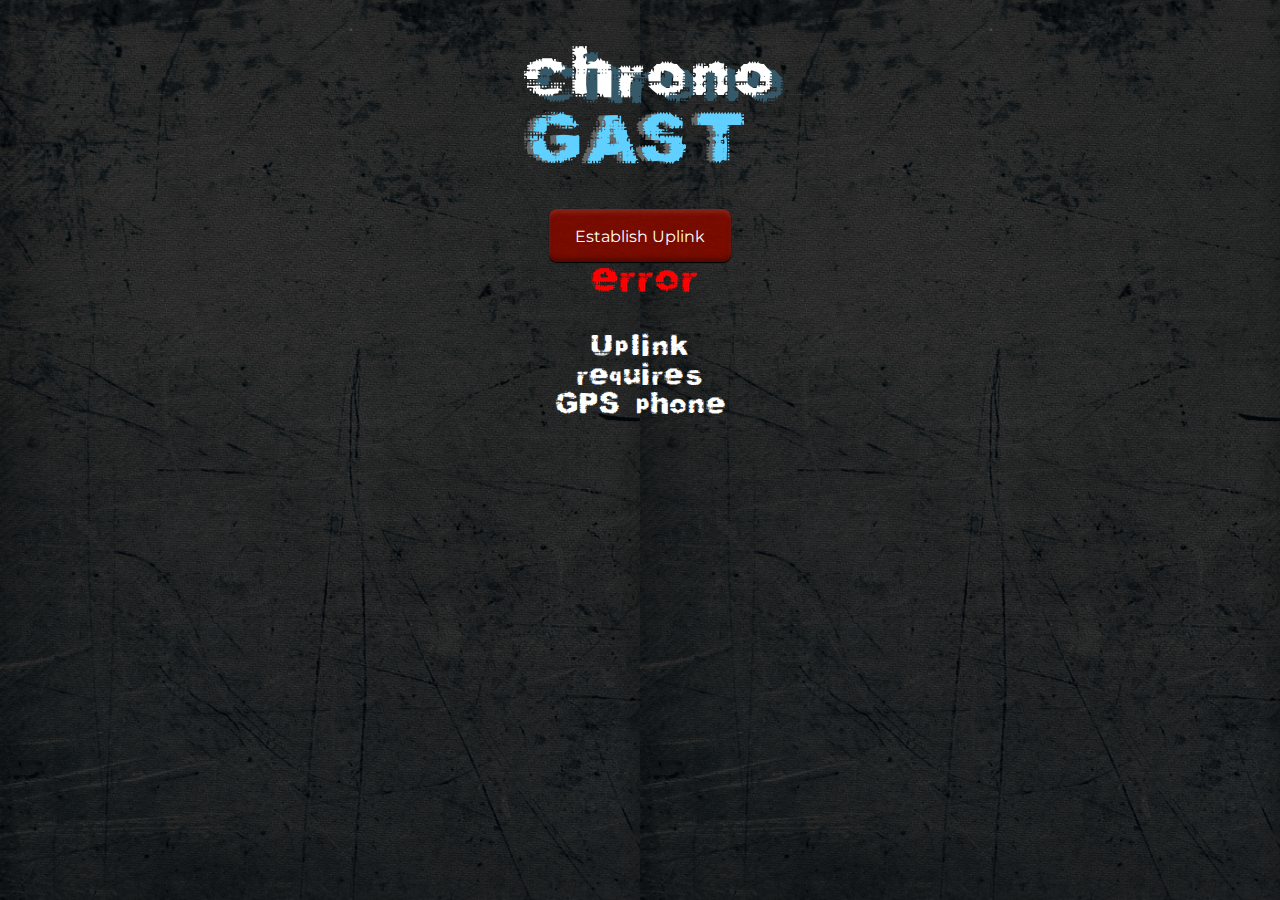
<file: index.html>
<!DOCTYPE html>
<!--[if lt IE 7]>      <html class="no-js lt-ie9 lt-ie8 lt-ie7"> <![endif]-->
<!--[if IE 7]>         <html class="no-js lt-ie9 lt-ie8"> <![endif]-->
<!--[if IE 8]>         <html class="no-js lt-ie9"> <![endif]-->
<!--[if gt IE 8]><!--> <html class="no-js"> <!--<![endif]-->
	<head>
		<meta charset="utf-8">
		<meta http-equiv="X-UA-Compatible" content="IE=edge">
		<title>Chronogast</title>
		<meta name="description" content="">
		<meta name="HandheldFriendly" content="True">
		<meta name="MobileOptimized" content="320">
		<meta name="viewport" content="width=device-width, initial-scale=1,user-scalable=0">
		<meta http-equiv="cleartype" content="on">
		<meta name="apple-mobile-web-app-capable" content="yes">
		<meta name="apple-mobile-web-app-status-bar-style" content="black">
		<meta name="apple-mobile-web-app-title" content="Chronogast">
		
		<link rel="apple-touch-icon-precomposed" sizes="144x144" href="img/144.png">
		<link rel="apple-touch-icon-precomposed" sizes="114x114" href="img/114.png">
		<link rel="apple-touch-icon-precomposed" sizes="72x72" href="img/72.png">
		<link rel="apple-touch-icon-precomposed" href="57.png">
		<link rel="shortcut icon" href="img/144.png">
		<!-- Place favicon.ico and apple-touch-icon.png in the root directory -->
	
		<link rel="stylesheet" href="css/normalize.css">
		<link href='http://fonts.googleapis.com/css?family=Montserrat:700,400' rel='stylesheet' type='text/css'>
		<link rel="stylesheet" href="fonts/prefix/stylesheet.css">
		<link rel="stylesheet" href="css/html5bp.css">
		<link rel="stylesheet" href="css/chronogast.css">
		<link href="img/0.jpg">
		<link href="img/1.jpg">
		<link href="img/2.jpg">
		<link href="img/3.jpg">
		<link href="img/medium.png">
		<script src="js/vendor/modernizr-2.6.2.min.js"></script>
	</head>
	<body>
		<!-- Add your site or application content here -->
		<div id="screen" class="container">
			<div id="loading">
				<p>Loading...</p>
			</div>
			<div id="start">
				<div id="start-inner" class="container">
					<h1 id="logo"><span class="logo-piece" id="logo-piece-1">Chrono</span><span class="logo-piece" id="logo-piece-2">gast</span></h1>
					<button id="begin" >Establish Uplink</button>
					<p id="requirements"><strong>Error</strong> Uplink requires GPS phone</p> 
					<div class="debug">
						<hr/>
						<button id="clear">Clear Cache</button>
					</div>
				</div>
			</div>
			<div id="intro">
				<img  src="img/medium.png"/>
				<p>Greetings, I'm from the future, and I need your help. Scattered around the campus of the University of Connecticut are a number of tranmission points. In these locations our technology is capable of sending and receiving electronic data across timespace. </p>
				<p>We need you to get to these transmission points with your phone, from there we can triangulate your signal with others to measure various atmospheric data vital to our reserarch. </p>
				<p>We will send you an image of the transmission point, and use your phone's GPS to help you hone in on the locations. When you're ready to begin, luanch the mission. </p>
				<p><button id="intro-complete">Launch Mission</button></p>
			</div>	
			<div id="dialog">
				<div id="portrait">
					<img>
				</div>
				<div id="text">
					Lorem ispum...
				</div>
				<div id="responses">
					<ul>
						<li><a href="#" id="response-positive">Positive</a></li>
						<li><a href="#" id="response-negative">Negative</a></li>
					</ul>					
				</div>
			</div>
			<div id="mission">
				<img />
				<p></p>
				<button id="scan">Scan</button>
				<div id="readout">
					<pre id="distance-label">Distance to Rift:</pre>
					<div id="temp"></div>
				</div>
				<div class="debug">
					<hr/>
					Debug
					<button id="win">Win</button>
					<table>
						<tr>
							<th></th>
							<th>Long</th>
							<th>Lat</th>
						</tr>
						<tr>
							<th>Tar</th>
							<td id="target-longitude"></td>
							<td id="target-latitude"></td>
						</tr>
						<tr>
							<th>Wch</th>
							<td id="watch-longitude"></td>
							<td id="watch-latitude"></td>
						</tr>
						<tr>
							<th>Dist</th>
							<td id="distance" colspan="2"></td>
						</tr>
					</table>
					<button id="stop">Stop Scan</button>
	
				</div>
			</div>
			<div id="story">
				<div id="transmission">
					<div class="spinner">
						<div class="rect1"></div>
						<div class="rect2"></div>
						<div class="rect3"></div>
						<div class="rect4"></div>
						<div class="rect5"></div>
						<div class="rect6"></div>
						<div class="rect7"></div>
						<div class="rect8"></div>
						<div class="rect9"></div>
						<div class="rect10"></div>
					</div>
				</div>
				<div id="story-text">
					<p></p>
					<button id="next">Launch Next Mission</button>
				</div>
			</div>
			<div id="end">
				<p>You've done it! With that last transmission, you've given us all the data we need. Send us your name, and you will be remembered for generations to come, and entered into our archives as a hero.</p>
				<p><a href="mailto:chronogast@gmail.com?subject=Mission Accomplished">chronogast@gmail.com</a></p>
				
				<p>Current Record of Heroes:</p>
				
				<table>
					<tr>
						<th>Name</th>
						<th>Date</th>
					</tr>
					<tr>
						<td>None yet, you're the first!</td>
						<td></td>
					</tr>
				</table>	
			
			</div>
		</div>
	</body>
	<script src="http://ajax.googleapis.com/ajax/libs/jquery/1.10.2/jquery.min.js"></script>
	<script src="js/plugins.js"></script>
	<script src="js/chronogast.js?v=49"></script>
</html>
</file>
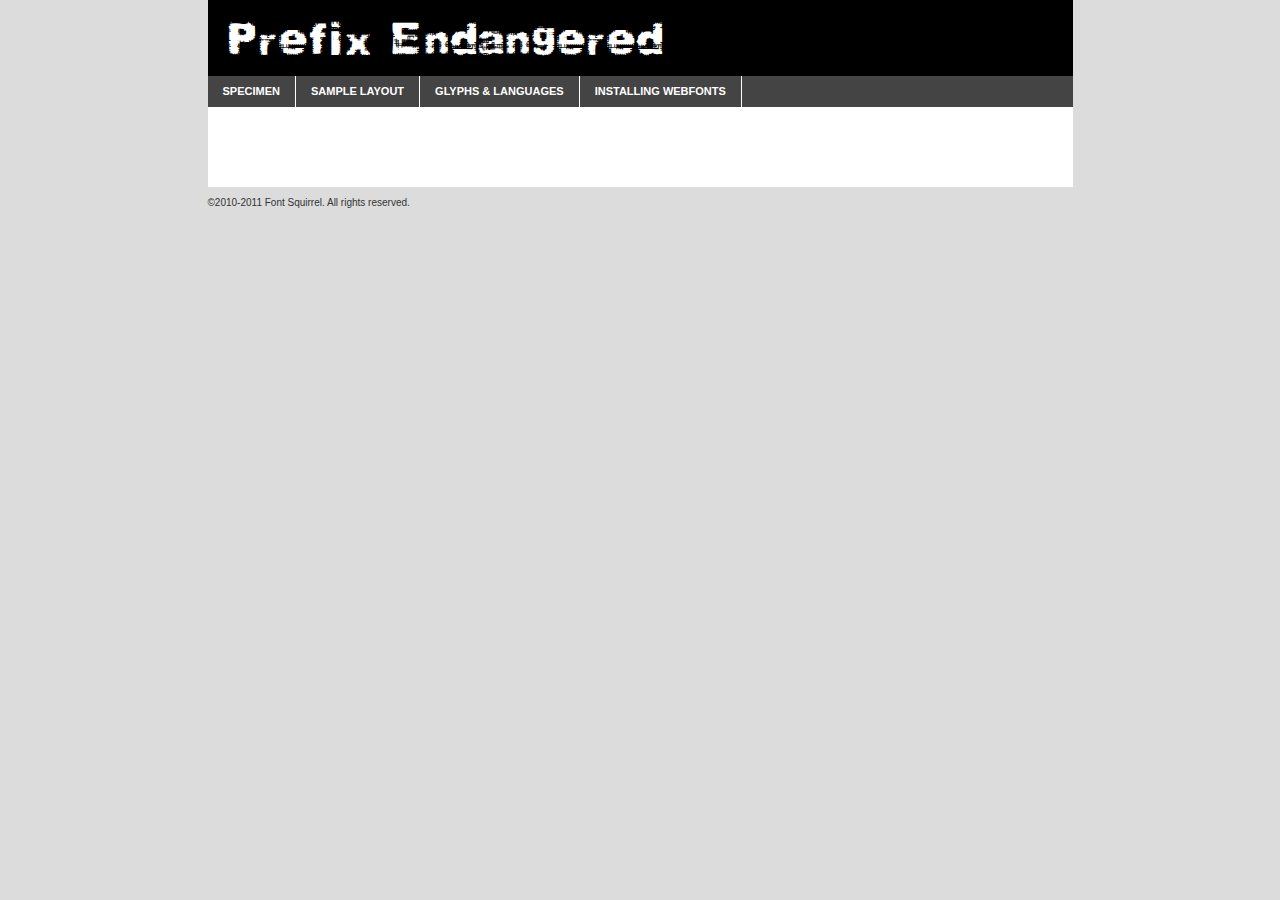
<file: fonts/prefix/prefix-demo.html>
<!DOCTYPE html PUBLIC "-//W3C//DTD XHTML 1.0 Transitional//EN"
	"http://www.w3.org/TR/xhtml1/DTD/xhtml1-transitional.dtd">

<html xmlns="http://www.w3.org/1999/xhtml" xml:lang="en" lang="en">
<head>
	<meta http-equiv="Content-Type" content="text/html; charset=utf-8" />
	<script src="http://ajax.googleapis.com/ajax/libs/jquery/1.7.2/jquery.min.js" type="text/javascript" charset="utf-8"></script>
	<script src="specimen_files/easytabs.js" type="text/javascript" charset="utf-8"></script>
	<link rel="stylesheet" href="specimen_files/specimen_stylesheet.css" type="text/css" charset="utf-8" />
	<link rel="stylesheet" href="stylesheet.css" type="text/css" charset="utf-8" />

	<style type="text/css">
					body{
				font-family: 'prefixendangered';
							}
		</style>

	<title>Prefix Endangered Specimen</title>
	
	
	<script type="text/javascript" charset="utf-8">
		$(document).ready(function() {
			$('#container').easyTabs({defaultContent:1});
		});
	</script>
</head>

<body>
<div id="container">
	<div id="header">
		Prefix Endangered	</div>
	<ul class="tabs">
		<li><a href="#specimen">Specimen</a></li>
		<li><a href="#layout">Sample Layout</a></li>
				<li><a href="#glyphs">Glyphs &amp; Languages</a></li>
		<li><a href="#installing">Installing Webfonts</a></li>
		
	</ul>
	
	<div id="main_content">

		
			<div id="specimen">
		
				<div class="section">
					<div class="grid12 firstcol">
						<div class="huge">AaBb</div>
					</div>
				</div>
		
				<div class="section">
					<div class="glyph_range">A&#x200B;B&#x200b;C&#x200b;D&#x200b;E&#x200b;F&#x200b;G&#x200b;H&#x200b;I&#x200b;J&#x200b;K&#x200b;L&#x200b;M&#x200b;N&#x200b;O&#x200b;P&#x200b;Q&#x200b;R&#x200b;S&#x200b;T&#x200b;U&#x200b;V&#x200b;W&#x200b;X&#x200b;Y&#x200b;Z&#x200b;a&#x200b;b&#x200b;c&#x200b;d&#x200b;e&#x200b;f&#x200b;g&#x200b;h&#x200b;i&#x200b;j&#x200b;k&#x200b;l&#x200b;m&#x200b;n&#x200b;o&#x200b;p&#x200b;q&#x200b;r&#x200b;s&#x200b;t&#x200b;u&#x200b;v&#x200b;w&#x200b;x&#x200b;y&#x200b;z&#x200b;1&#x200b;2&#x200b;3&#x200b;4&#x200b;5&#x200b;6&#x200b;7&#x200b;8&#x200b;9&#x200b;0&#x200b;&amp;&#x200b;.&#x200b;,&#x200b;?&#x200b;!&#x200b;&#64;&#x200b;(&#x200b;)&#x200b;#&#x200b;$&#x200b;%&#x200b;*&#x200b;+&#x200b;-&#x200b;=&#x200b;:&#x200b;;</div>
				</div>
				<div class="section">
					<div class="grid12 firstcol">
						<table class="sample_table">
							<tr><td>10</td><td class="size10">abcdefghijklmnopqrstuvwxyzABCDEFGHIJKLMNOPQRSTUVWXYZ0123456789abcdefghijklmnopqrstuvwxyzABCDEFGHIJKLMNOPQRSTUVWXYZ0123456789abcdefghijklmnopqrstuvwxyzABCDEFGHIJKLMNOPQRSTUVWXYZ</td></tr>
							<tr><td>11</td><td class="size11">abcdefghijklmnopqrstuvwxyzABCDEFGHIJKLMNOPQRSTUVWXYZ0123456789abcdefghijklmnopqrstuvwxyzABCDEFGHIJKLMNOPQRSTUVWXYZ0123456789abcdefghijklmnopqrstuvwxyzABCDEFGHIJKLMNOPQRSTUVWXYZ</td></tr>
							<tr><td>12</td><td class="size12">abcdefghijklmnopqrstuvwxyzABCDEFGHIJKLMNOPQRSTUVWXYZ0123456789abcdefghijklmnopqrstuvwxyzABCDEFGHIJKLMNOPQRSTUVWXYZ0123456789abcdefghijklmnopqrstuvwxyzABCDEFGHIJKLMNOPQRSTUVWXYZ</td></tr>
							<tr><td>13</td><td class="size13">abcdefghijklmnopqrstuvwxyzABCDEFGHIJKLMNOPQRSTUVWXYZ0123456789abcdefghijklmnopqrstuvwxyzABCDEFGHIJKLMNOPQRSTUVWXYZ0123456789abcdefghijklmnopqrstuvwxyzABCDEFGHIJKLMNOPQRSTUVWXYZ</td></tr>
							<tr><td>14</td><td class="size14">abcdefghijklmnopqrstuvwxyzABCDEFGHIJKLMNOPQRSTUVWXYZ0123456789abcdefghijklmnopqrstuvwxyzABCDEFGHIJKLMNOPQRSTUVWXYZ0123456789abcdefghijklmnopqrstuvwxyzABCDEFGHIJKLMNOPQRSTUVWXYZ</td></tr>
							<tr><td>16</td><td class="size16">abcdefghijklmnopqrstuvwxyzABCDEFGHIJKLMNOPQRSTUVWXYZ0123456789abcdefghijklmnopqrstuvwxyzABCDEFGHIJKLMNOPQRSTUVWXYZ</td></tr>
							<tr><td>18</td><td class="size18">abcdefghijklmnopqrstuvwxyzABCDEFGHIJKLMNOPQRSTUVWXYZ0123456789abcdefghijklmnopqrstuvwxyzABCDEFGHIJKLMNOPQRSTUVWXYZ</td></tr>
							<tr><td>20</td><td class="size20">abcdefghijklmnopqrstuvwxyzABCDEFGHIJKLMNOPQRSTUVWXYZ0123456789abcdefghijklmnopqrstuvwxyzABCDEFGHIJKLMNOPQRSTUVWXYZ</td></tr>
							<tr><td>24</td><td class="size24">abcdefghijklmnopqrstuvwxyzABCDEFGHIJKLMNOPQRSTUVWXYZ0123456789abcdefghijklmnopqrstuvwxyzABCDEFGHIJKLMNOPQRSTUVWXYZ</td></tr>
							<tr><td>30</td><td class="size30">abcdefghijklmnopqrstuvwxyzABCDEFGHIJKLMNOPQRSTUVWXYZ0123456789abcdefghijklmnopqrstuvwxyzABCDEFGHIJKLMNOPQRSTUVWXYZ</td></tr>
							<tr><td>36</td><td class="size36">abcdefghijklmnopqrstuvwxyzABCDEFGHIJKLMNOPQRSTUVWXYZ0123456789abcdefghijklmnopqrstuvwxyzABCDEFGHIJKLMNOPQRSTUVWXYZ</td></tr>
							<tr><td>48</td><td class="size48">abcdefghijklmnopqrstuvwxyzABCDEFGHIJKLMNOPQRSTUVWXYZ0123456789abcdefghijklmnopqrstuvwxyzABCDEFGHIJKLMNOPQRSTUVWXYZ</td></tr>
							<tr><td>60</td><td class="size60">abcdefghijklmnopqrstuvwxyzABCDEFGHIJKLMNOPQRSTUVWXYZ0123456789abcdefghijklmnopqrstuvwxyzABCDEFGHIJKLMNOPQRSTUVWXYZ</td></tr>
							<tr><td>72</td><td class="size72">abcdefghijklmnopqrstuvwxyzABCDEFGHIJKLMNOPQRSTUVWXYZ0123456789abcdefghijklmnopqrstuvwxyzABCDEFGHIJKLMNOPQRSTUVWXYZ</td></tr>
							<tr><td>90</td><td class="size90">abcdefghijklmnopqrstuvwxyzABCDEFGHIJKLMNOPQRSTUVWXYZ0123456789abcdefghijklmnopqrstuvwxyzABCDEFGHIJKLMNOPQRSTUVWXYZ</td></tr>
						</table>
				
					</div>
			
				</div>
		
		
		
								<div class="section" id="bodycomparison">


										<div id="xheight">
				<div class="fontbody">&#x25FC;&#x25FC;&#x25FC;&#x25FC;&#x25FC;&#x25FC;&#x25FC;&#x25FC;&#x25FC;&#x25FC;&#x25FC;&#x25FC;&#x25FC;&#x25FC;&#x25FC;&#x25FC;&#x25FC;&#x25FC;&#x25FC;&#x25FC;&#x25FC;&#x25FC;&#x25FC;&#x25FC;&#x25FC;&#x25FC;&#x25FC;&#x25FC;&#x25FC;&#x25FC;&#x25FC;&#x25FC;&#x25FC;&#x25FC;&#x25FC;&#x25FC;&#x25FC;&#x25FC;&#x25FC;&#x25FC;&#x25FC;&#x25FC;&#x25FC;&#x25FC;&#x25FC;&#x25FC;&#x25FC;&#x25FC;&#x25FC;&#x25FC;&#x25FC;&#x25FC;&#x25FC;&#x25FC;&#x25FC;&#x25FC;&#x25FC;&#x25FC;&#x25FC;&#x25FC;&#x25FC;&#x25FC;&#x25FC;&#x25FC;&#x25FC;&#x25FC;&#x25FC;&#x25FC;&#x25FC;&#x25FC;&#x25FC;&#x25FC;&#x25FC;&#x25FC;&#x25FC;&#x25FC;&#x25FC;&#x25FC;&#x25FC;&#x25FC;&#x25FC;&#x25FC;&#x25FC;&#x25FC;&#x25FC;&#x25FC;&#x25FC;&#x25FC;&#x25FC;&#x25FC;&#x25FC;&#x25FC;&#x25FC;&#x25FC;&#x25FC;&#x25FC;&#x25FC;&#x25FC;&#x25FC;body</div><div class="arialbody">body</div><div class="verdanabody">body</div><div class="georgiabody">body</div></div>
										<div class="fontbody" style="z-index:1">
											body<span>Prefix Endangered</span>
										</div>
										<div class="arialbody" style="z-index:1">
											body<span>Arial</span>
										</div>
										<div class="verdanabody" style="z-index:1">
											body<span>Verdana</span>
										</div>
										<div class="georgiabody" style="z-index:1">
											body<span>Georgia</span>
										</div>



								</div>
		
		
				<div class="section psample psample_row1" id="">
					
					<div class="grid2 firstcol">
						<p class="size10"><span>10.</span>Aenean lacinia bibendum nulla sed consectetur. Fusce dapibus, tellus ac cursus commodo, tortor mauris condimentum nibh, ut fermentum massa justo sit amet risus. Nullam id dolor id nibh ultricies vehicula ut id elit. Cum sociis natoque penatibus et magnis dis parturient montes, nascetur ridiculus mus. Nulla vitae elit libero, a pharetra augue.</p>
			
					</div>
					<div class="grid3">
						<p class="size11"><span>11.</span>Aenean lacinia bibendum nulla sed consectetur. Fusce dapibus, tellus ac cursus commodo, tortor mauris condimentum nibh, ut fermentum massa justo sit amet risus. Nullam id dolor id nibh ultricies vehicula ut id elit. Cum sociis natoque penatibus et magnis dis parturient montes, nascetur ridiculus mus. Nulla vitae elit libero, a pharetra augue.</p>
			
					</div>
					<div class="grid3">
						<p class="size12"><span>12.</span>Aenean lacinia bibendum nulla sed consectetur. Fusce dapibus, tellus ac cursus commodo, tortor mauris condimentum nibh, ut fermentum massa justo sit amet risus. Nullam id dolor id nibh ultricies vehicula ut id elit. Cum sociis natoque penatibus et magnis dis parturient montes, nascetur ridiculus mus. Nulla vitae elit libero, a pharetra augue.</p>
			
					</div>
					<div class="grid4">
						<p class="size13"><span>13.</span>Aenean lacinia bibendum nulla sed consectetur. Fusce dapibus, tellus ac cursus commodo, tortor mauris condimentum nibh, ut fermentum massa justo sit amet risus. Nullam id dolor id nibh ultricies vehicula ut id elit. Cum sociis natoque penatibus et magnis dis parturient montes, nascetur ridiculus mus. Nulla vitae elit libero, a pharetra augue.</p>
			
					</div>
					<div class="white_blend"></div>
					
				</div>
				<div class="section psample psample_row2" id="">
					<div class="grid3 firstcol">
						<p class="size14"><span>14.</span>Aenean lacinia bibendum nulla sed consectetur. Fusce dapibus, tellus ac cursus commodo, tortor mauris condimentum nibh, ut fermentum massa justo sit amet risus. Nullam id dolor id nibh ultricies vehicula ut id elit. Cum sociis natoque penatibus et magnis dis parturient montes, nascetur ridiculus mus. Nulla vitae elit libero, a pharetra augue.</p>
			
					</div>
					<div class="grid4">
						<p class="size16"><span>16.</span>Aenean lacinia bibendum nulla sed consectetur. Fusce dapibus, tellus ac cursus commodo, tortor mauris condimentum nibh, ut fermentum massa justo sit amet risus. Nullam id dolor id nibh ultricies vehicula ut id elit. Cum sociis natoque penatibus et magnis dis parturient montes, nascetur ridiculus mus. Nulla vitae elit libero, a pharetra augue.</p>
			
					</div>
					<div class="grid5">
						<p class="size18"><span>18.</span>Aenean lacinia bibendum nulla sed consectetur. Fusce dapibus, tellus ac cursus commodo, tortor mauris condimentum nibh, ut fermentum massa justo sit amet risus. Nullam id dolor id nibh ultricies vehicula ut id elit. Cum sociis natoque penatibus et magnis dis parturient montes, nascetur ridiculus mus. Nulla vitae elit libero, a pharetra augue.</p>
			
					</div>

					<div class="white_blend"></div>

				</div>
				
				<div class="section psample psample_row3" id="">
					<div class="grid5 firstcol">
						<p class="size20"><span>20.</span>Aenean lacinia bibendum nulla sed consectetur. Fusce dapibus, tellus ac cursus commodo, tortor mauris condimentum nibh, ut fermentum massa justo sit amet risus. Nullam id dolor id nibh ultricies vehicula ut id elit. Cum sociis natoque penatibus et magnis dis parturient montes, nascetur ridiculus mus. Nulla vitae elit libero, a pharetra augue.</p>
					</div>
					<div class="grid7">
						<p class="size24"><span>24.</span>Aenean lacinia bibendum nulla sed consectetur. Fusce dapibus, tellus ac cursus commodo, tortor mauris condimentum nibh, ut fermentum massa justo sit amet risus. Nullam id dolor id nibh ultricies vehicula ut id elit. Cum sociis natoque penatibus et magnis dis parturient montes, nascetur ridiculus mus. Nulla vitae elit libero, a pharetra augue.</p>
					</div>
					
					<div class="white_blend"></div>
					
				</div>
				
				<div class="section psample psample_row4" id="">
					<div class="grid12 firstcol">
						<p class="size30"><span>30.</span>Aenean lacinia bibendum nulla sed consectetur. Fusce dapibus, tellus ac cursus commodo, tortor mauris condimentum nibh, ut fermentum massa justo sit amet risus. Nullam id dolor id nibh ultricies vehicula ut id elit. Cum sociis natoque penatibus et magnis dis parturient montes, nascetur ridiculus mus. Nulla vitae elit libero, a pharetra augue.</p>
					</div>
					<div class="white_blend"></div>
					
				</div>
				
				
				
				<div class="section psample psample_row1 fullreverse">
					<div class="grid2 firstcol">
						<p class="size10"><span>10.</span>Aenean lacinia bibendum nulla sed consectetur. Fusce dapibus, tellus ac cursus commodo, tortor mauris condimentum nibh, ut fermentum massa justo sit amet risus. Nullam id dolor id nibh ultricies vehicula ut id elit. Cum sociis natoque penatibus et magnis dis parturient montes, nascetur ridiculus mus. Nulla vitae elit libero, a pharetra augue.</p>
			
					</div>
					<div class="grid3">
						<p class="size11"><span>11.</span>Aenean lacinia bibendum nulla sed consectetur. Fusce dapibus, tellus ac cursus commodo, tortor mauris condimentum nibh, ut fermentum massa justo sit amet risus. Nullam id dolor id nibh ultricies vehicula ut id elit. Cum sociis natoque penatibus et magnis dis parturient montes, nascetur ridiculus mus. Nulla vitae elit libero, a pharetra augue.</p>
			
					</div>
					<div class="grid3">
						<p class="size12"><span>12.</span>Aenean lacinia bibendum nulla sed consectetur. Fusce dapibus, tellus ac cursus commodo, tortor mauris condimentum nibh, ut fermentum massa justo sit amet risus. Nullam id dolor id nibh ultricies vehicula ut id elit. Cum sociis natoque penatibus et magnis dis parturient montes, nascetur ridiculus mus. Nulla vitae elit libero, a pharetra augue.</p>
			
					</div>
					<div class="grid4">
						<p class="size13"><span>13.</span>Aenean lacinia bibendum nulla sed consectetur. Fusce dapibus, tellus ac cursus commodo, tortor mauris condimentum nibh, ut fermentum massa justo sit amet risus. Nullam id dolor id nibh ultricies vehicula ut id elit. Cum sociis natoque penatibus et magnis dis parturient montes, nascetur ridiculus mus. Nulla vitae elit libero, a pharetra augue.</p>
			
					</div>
					<div class="black_blend"></div>
					
				</div>
				
				<div class="section psample psample_row2 fullreverse">
					<div class="grid3 firstcol">
						<p class="size14"><span>14.</span>Aenean lacinia bibendum nulla sed consectetur. Fusce dapibus, tellus ac cursus commodo, tortor mauris condimentum nibh, ut fermentum massa justo sit amet risus. Nullam id dolor id nibh ultricies vehicula ut id elit. Cum sociis natoque penatibus et magnis dis parturient montes, nascetur ridiculus mus. Nulla vitae elit libero, a pharetra augue.</p>
			
					</div>
					<div class="grid4">
						<p class="size16"><span>16.</span>Aenean lacinia bibendum nulla sed consectetur. Fusce dapibus, tellus ac cursus commodo, tortor mauris condimentum nibh, ut fermentum massa justo sit amet risus. Nullam id dolor id nibh ultricies vehicula ut id elit. Cum sociis natoque penatibus et magnis dis parturient montes, nascetur ridiculus mus. Nulla vitae elit libero, a pharetra augue.</p>
			
					</div>
					<div class="grid5">
						<p class="size18"><span>18.</span>Aenean lacinia bibendum nulla sed consectetur. Fusce dapibus, tellus ac cursus commodo, tortor mauris condimentum nibh, ut fermentum massa justo sit amet risus. Nullam id dolor id nibh ultricies vehicula ut id elit. Cum sociis natoque penatibus et magnis dis parturient montes, nascetur ridiculus mus. Nulla vitae elit libero, a pharetra augue.</p>
			
					</div>
					<div class="black_blend"></div>

				</div>
				
				<div class="section psample fullreverse psample_row3" id="">
					<div class="grid5 firstcol">
						<p class="size20"><span>20.</span>Aenean lacinia bibendum nulla sed consectetur. Fusce dapibus, tellus ac cursus commodo, tortor mauris condimentum nibh, ut fermentum massa justo sit amet risus. Nullam id dolor id nibh ultricies vehicula ut id elit. Cum sociis natoque penatibus et magnis dis parturient montes, nascetur ridiculus mus. Nulla vitae elit libero, a pharetra augue.</p>
					</div>
					<div class="grid7">
						<p class="size24"><span>24.</span>Aenean lacinia bibendum nulla sed consectetur. Fusce dapibus, tellus ac cursus commodo, tortor mauris condimentum nibh, ut fermentum massa justo sit amet risus. Nullam id dolor id nibh ultricies vehicula ut id elit. Cum sociis natoque penatibus et magnis dis parturient montes, nascetur ridiculus mus. Nulla vitae elit libero, a pharetra augue.</p>
					</div>
					
					<div class="black_blend"></div>
					
				</div>
				
				<div class="section psample fullreverse psample_row4" id="" style="border-bottom: 20px #000 solid;">
					<div class="grid12 firstcol">
						<p class="size30"><span>30.</span>Aenean lacinia bibendum nulla sed consectetur. Fusce dapibus, tellus ac cursus commodo, tortor mauris condimentum nibh, ut fermentum massa justo sit amet risus. Nullam id dolor id nibh ultricies vehicula ut id elit. Cum sociis natoque penatibus et magnis dis parturient montes, nascetur ridiculus mus. Nulla vitae elit libero, a pharetra augue.</p>
					</div>
					<div class="black_blend"></div>
					
				</div>
				
				
				
				
			</div>
			
			<div id="layout">
				
				<div class="section">
					
					<div class="grid12 firstcol">
						<h1>Lorem Ipsum Dolor</h1>
						<h2>Etiam porta sem malesuada magna mollis euismod</h2>
						
						<p class="byline">By <a href="#link">Aenean Lacinia</a></p>
					</div>
				</div>
				<div class="section">
					<div class="grid8 firstcol">
						<p class="large">Donec sed odio dui. Morbi leo risus, porta ac consectetur ac, vestibulum at eros. Fusce dapibus, tellus ac cursus commodo, tortor mauris condimentum nibh, ut fermentum massa justo sit amet risus. </p>

						
						<h3>Pellentesque ornare sem</h3>

						<p>Maecenas sed diam eget risus varius blandit sit amet non magna. Maecenas faucibus mollis interdum. Donec ullamcorper nulla non metus auctor fringilla. Nullam id dolor id nibh ultricies vehicula ut id elit. Nullam id dolor id nibh ultricies vehicula ut id elit. </p>

						<p>Aenean eu leo quam. Pellentesque ornare sem lacinia quam venenatis vestibulum. Lorem ipsum dolor sit amet, consectetur adipiscing elit. Cum sociis natoque penatibus et magnis dis parturient montes, nascetur ridiculus mus. </p>

						<p>Nulla vitae elit libero, a pharetra augue. Praesent commodo cursus magna, vel scelerisque nisl consectetur et. Aenean lacinia bibendum nulla sed consectetur. </p>

						<p>Nullam quis risus eget urna mollis ornare vel eu leo. Nullam quis risus eget urna mollis ornare vel eu leo. Maecenas sed diam eget risus varius blandit sit amet non magna. Donec ullamcorper nulla non metus auctor fringilla. </p>

						<h3>Cras mattis consectetur</h3>

						<p>Aenean eu leo quam. Pellentesque ornare sem lacinia quam venenatis vestibulum. Aenean lacinia bibendum nulla sed consectetur. Integer posuere erat a ante venenatis dapibus posuere velit aliquet. Cras mattis consectetur purus sit amet fermentum. </p>

						<p>Nullam id dolor id nibh ultricies vehicula ut id elit. Nullam quis risus eget urna mollis ornare vel eu leo. Cras mattis consectetur purus sit amet fermentum.</p>
					</div>
					
					<div class="grid4 sidebar">
						
						<div class="box reverse">
							<p class="last">Nullam quis risus eget urna mollis ornare vel eu leo. Donec ullamcorper nulla non metus auctor fringilla. Cras mattis consectetur purus sit amet fermentum. Sed posuere consectetur est at lobortis. Lorem ipsum dolor sit amet, consectetur adipiscing elit. </p>
						</div>
						
						<p class="caption">Maecenas sed diam eget risus varius.</p>

						<p>Vestibulum id ligula porta felis euismod semper. Integer posuere erat a ante venenatis dapibus posuere velit aliquet. Vestibulum id ligula porta felis euismod semper. Sed posuere consectetur est at lobortis. Maecenas sed diam eget risus varius blandit sit amet non magna. Fusce dapibus, tellus ac cursus commodo, tortor mauris condimentum nibh, ut fermentum massa justo sit amet risus. </p>

					

						<p>Duis mollis, est non commodo luctus, nisi erat porttitor ligula, eget lacinia odio sem nec elit. Aenean lacinia bibendum nulla sed consectetur. Vivamus sagittis lacus vel augue laoreet rutrum faucibus dolor auctor. Aenean lacinia bibendum nulla sed consectetur. Nullam quis risus eget urna mollis ornare vel eu leo. </p>

						<p>Praesent commodo cursus magna, vel scelerisque nisl consectetur et. Donec ullamcorper nulla non metus auctor fringilla. Maecenas faucibus mollis interdum. Fusce dapibus, tellus ac cursus commodo, tortor mauris condimentum nibh, ut fermentum massa justo sit amet risus. </p>

					</div>
				</div>
				
			</div>


			



		<div id="glyphs">
			<div class="section">
				<div class="grid12 firstcol">
			
				<h1>Language Support</h1>
				<p>The subset of Prefix Endangered in this kit supports the following languages:<br />
			
					English				</p>
				<h1>Glyph Chart</h1>
				<p>The subset of Prefix Endangered in this kit includes all the glyphs listed below. Unicode entities are included above each glyph to help you insert individual characters into your layout.</p>
				<div id="glyph_chart">
			
																														 <div><p>&amp;#13;</p>&#13;</div>
																				 <div><p>&amp;#32;</p>&#32;</div>
																				 <div><p>&amp;#33;</p>&#33;</div>
																				 <div><p>&amp;#34;</p>&#34;</div>
																				 <div><p>&amp;#39;</p>&#39;</div>
																				 <div><p>&amp;#43;</p>&#43;</div>
																				 <div><p>&amp;#44;</p>&#44;</div>
																				 <div><p>&amp;#45;</p>&#45;</div>
																				 <div><p>&amp;#46;</p>&#46;</div>
																				 <div><p>&amp;#48;</p>&#48;</div>
																				 <div><p>&amp;#49;</p>&#49;</div>
																				 <div><p>&amp;#50;</p>&#50;</div>
																				 <div><p>&amp;#51;</p>&#51;</div>
																				 <div><p>&amp;#52;</p>&#52;</div>
																				 <div><p>&amp;#53;</p>&#53;</div>
																				 <div><p>&amp;#54;</p>&#54;</div>
																				 <div><p>&amp;#55;</p>&#55;</div>
																				 <div><p>&amp;#56;</p>&#56;</div>
																				 <div><p>&amp;#57;</p>&#57;</div>
																				 <div><p>&amp;#58;</p>&#58;</div>
																				 <div><p>&amp;#59;</p>&#59;</div>
																				 <div><p>&amp;#61;</p>&#61;</div>
																				 <div><p>&amp;#63;</p>&#63;</div>
																				 <div><p>&amp;#65;</p>&#65;</div>
																				 <div><p>&amp;#66;</p>&#66;</div>
																				 <div><p>&amp;#67;</p>&#67;</div>
																				 <div><p>&amp;#68;</p>&#68;</div>
																				 <div><p>&amp;#69;</p>&#69;</div>
																				 <div><p>&amp;#70;</p>&#70;</div>
																				 <div><p>&amp;#71;</p>&#71;</div>
																				 <div><p>&amp;#72;</p>&#72;</div>
																				 <div><p>&amp;#73;</p>&#73;</div>
																				 <div><p>&amp;#74;</p>&#74;</div>
																				 <div><p>&amp;#75;</p>&#75;</div>
																				 <div><p>&amp;#76;</p>&#76;</div>
																				 <div><p>&amp;#77;</p>&#77;</div>
																				 <div><p>&amp;#78;</p>&#78;</div>
																				 <div><p>&amp;#79;</p>&#79;</div>
																				 <div><p>&amp;#80;</p>&#80;</div>
																				 <div><p>&amp;#81;</p>&#81;</div>
																				 <div><p>&amp;#82;</p>&#82;</div>
																				 <div><p>&amp;#83;</p>&#83;</div>
																				 <div><p>&amp;#84;</p>&#84;</div>
																				 <div><p>&amp;#85;</p>&#85;</div>
																				 <div><p>&amp;#86;</p>&#86;</div>
																				 <div><p>&amp;#87;</p>&#87;</div>
																				 <div><p>&amp;#88;</p>&#88;</div>
																				 <div><p>&amp;#89;</p>&#89;</div>
																				 <div><p>&amp;#90;</p>&#90;</div>
																				 <div><p>&amp;#97;</p>&#97;</div>
																				 <div><p>&amp;#98;</p>&#98;</div>
																				 <div><p>&amp;#99;</p>&#99;</div>
																				 <div><p>&amp;#100;</p>&#100;</div>
																				 <div><p>&amp;#101;</p>&#101;</div>
																				 <div><p>&amp;#102;</p>&#102;</div>
																				 <div><p>&amp;#103;</p>&#103;</div>
																				 <div><p>&amp;#104;</p>&#104;</div>
																				 <div><p>&amp;#105;</p>&#105;</div>
																				 <div><p>&amp;#106;</p>&#106;</div>
																				 <div><p>&amp;#107;</p>&#107;</div>
																				 <div><p>&amp;#108;</p>&#108;</div>
																				 <div><p>&amp;#109;</p>&#109;</div>
																				 <div><p>&amp;#110;</p>&#110;</div>
																				 <div><p>&amp;#111;</p>&#111;</div>
																				 <div><p>&amp;#112;</p>&#112;</div>
																				 <div><p>&amp;#113;</p>&#113;</div>
																				 <div><p>&amp;#114;</p>&#114;</div>
																				 <div><p>&amp;#115;</p>&#115;</div>
																				 <div><p>&amp;#116;</p>&#116;</div>
																				 <div><p>&amp;#117;</p>&#117;</div>
																				 <div><p>&amp;#118;</p>&#118;</div>
																				 <div><p>&amp;#119;</p>&#119;</div>
																				 <div><p>&amp;#120;</p>&#120;</div>
																				 <div><p>&amp;#121;</p>&#121;</div>
																				 <div><p>&amp;#122;</p>&#122;</div>
																				 <div><p>&amp;#160;</p>&#160;</div>
																				 <div><p>&amp;#173;</p>&#173;</div>
																				 <div><p>&amp;#8192;</p>&#8192;</div>
																				 <div><p>&amp;#8193;</p>&#8193;</div>
																				 <div><p>&amp;#8194;</p>&#8194;</div>
																				 <div><p>&amp;#8195;</p>&#8195;</div>
																				 <div><p>&amp;#8196;</p>&#8196;</div>
																				 <div><p>&amp;#8197;</p>&#8197;</div>
																				 <div><p>&amp;#8198;</p>&#8198;</div>
																				 <div><p>&amp;#8199;</p>&#8199;</div>
																				 <div><p>&amp;#8200;</p>&#8200;</div>
																				 <div><p>&amp;#8201;</p>&#8201;</div>
																				 <div><p>&amp;#8202;</p>&#8202;</div>
																				 <div><p>&amp;#8208;</p>&#8208;</div>
																				 <div><p>&amp;#8209;</p>&#8209;</div>
																				 <div><p>&amp;#8210;</p>&#8210;</div>
																				 <div><p>&amp;#8211;</p>&#8211;</div>
																				 <div><p>&amp;#8212;</p>&#8212;</div>
																				 <div><p>&amp;#8216;</p>&#8216;</div>
																				 <div><p>&amp;#8217;</p>&#8217;</div>
																				 <div><p>&amp;#8220;</p>&#8220;</div>
																				 <div><p>&amp;#8221;</p>&#8221;</div>
																				 <div><p>&amp;#8230;</p>&#8230;</div>
																				 <div><p>&amp;#8239;</p>&#8239;</div>
																				 <div><p>&amp;#8287;</p>&#8287;</div>
																												</div>	
				</div>
		
		
			</div>
		</div>
		
		
		<div id="specs">
			
		</div>
	
		<div id="installing">
			<div class="section">
				<div class="grid7 firstcol">
					<h1>Installing Webfonts</h1>
					
					<p>Webfonts are supported by all major browser platforms but not all in the same way. There are currently four different font formats that must be included in order to target all browsers. This includes TTF, WOFF, EOT and SVG.</p>
					
					<h2>1. Upload your webfonts</h2>
					<p>You must upload your webfont kit to your website. They should be in or near the same directory as your CSS files.</p>
					
					<h2>2. Include the webfont stylesheet</h2>
					<p>A special CSS @font-face declaration helps the various browsers select the appropriate font it needs without causing you a bunch of headaches. Learn more about this syntax by reading the <a href="http://www.fontspring.com/blog/further-hardening-of-the-bulletproof-syntax">Fontspring blog post</a> about it. The code for it is as follows:</p>


<code>
@font-face{ 
	font-family: 'MyWebFont';
	src: url('WebFont.eot');
	src: url('WebFont.eot?#iefix') format('embedded-opentype'),
	     url('WebFont.woff') format('woff'),
	     url('WebFont.ttf') format('truetype'),
	     url('WebFont.svg#webfont') format('svg');
}
</code>

	<p>We've already gone ahead and generated the code for you. All you have to do is link to the stylesheet in your HTML, like this:</p>
	<code>&lt;link rel=&quot;stylesheet&quot; href=&quot;stylesheet.css&quot; type=&quot;text/css&quot; charset=&quot;utf-8&quot; /&gt;</code>

					<h2>3. Modify your own stylesheet</h2>
					<p>To take advantage of your new fonts, you must tell your stylesheet to use them. Look at the original @font-face declaration above and find the property called "font-family." The name linked there will be what you use to reference the font. Prepend that webfont name to the font stack in the "font-family" property, inside the selector you want to change. For example:</p>
<code>p { font-family: 'WebFont', Arial, sans-serif; }</code>

<h2>4. Test</h2>
<p>Getting webfonts to work cross-browser <em>can</em> be tricky. Use the information in the sidebar to help you if you find that fonts aren't loading in a particular browser.</p>
				</div>
				
				<div class="grid5 sidebar">
					<div class="box">
						<h2>Troubleshooting<br />Font-Face Problems</h2>
						<p>Having trouble getting your webfonts to load in your new website? Here are some tips to sort out what might be the problem.</p>

						<h3>Fonts not showing in any browser</h3>

						<p>This sounds like you need to work on the plumbing. You either did not upload the fonts to the correct directory, or you did not link the fonts properly in the CSS. If you've confirmed that all this is correct and you still have a problem, take a look at your .htaccess file and see if requests are getting intercepted.</p>

						<h3>Fonts not loading in iPhone or iPad</h3>

						<p>The most common problem here is that you are serving the fonts from an IIS server. IIS refuses to serve files that have unknown MIME types. If that is the case, you must set the MIME type for SVG to "image/svg+xml" in the server settings. Follow these instructions from Microsoft if you need help.</p>

						<h3>Fonts not loading in Firefox</h3>

						<p>The primary reason for this failure? You are still using a version Firefox older than 3.5. So upgrade already! If that isn't it, then you are very likely serving fonts from a different domain. Firefox requires that all font assets be served from the same domain. Lastly it is possible that you need to add WOFF to your list of MIME types (if you are serving via IIS.)</p>

						<h3>Fonts not loading in IE</h3>

						<p>Are you looking at Internet Explorer on an actual Windows machine or are you cheating by using a service like Adobe BrowserLab? Many of these screenshot services do not render @font-face for IE. Best to test it on a real machine.</p>

						<h3>Fonts not loading in IE9</h3>

						<p>IE9, like Firefox, requires that fonts be served from the same domain as the website. Make sure that is the case.</p>
					</div>
				</div>
			</div>
			
		</div>
	
	</div>
	<div id="footer">
		<p>&copy;2010-2011 Font Squirrel. All rights reserved.</p>
	</div>
</div>
</body>
</html>
</file>
<file: fonts/prefix/stylesheet.css>
/* Generated by Font Squirrel (http://www.fontsquirrel.com) on October 7, 2014 */



@font-face {
    font-family: 'prefixendangered';
    src: url('prefix-webfont.eot');
    src: url('prefix-webfont.eot?#iefix') format('embedded-opentype'),
         url('prefix-webfont.woff2') format('woff2'),
         url('prefix-webfont.woff') format('woff'),
         url('prefix-webfont.ttf') format('truetype'),
         url('prefix-webfont.svg#prefixendangered') format('svg');
    font-weight: normal;
    font-style: normal;

}
</file>
<file: css/html5bp.css>
/*! HTML5 Boilerplate v4.3.0 | MIT License | http://h5bp.com/ */

/*
 * What follows is the result of much research on cross-browser styling.
 * Credit left inline and big thanks to Nicolas Gallagher, Jonathan Neal,
 * Kroc Camen, and the H5BP dev community and team.
 */

/* ==========================================================================
   Base styles: opinionated defaults
   ========================================================================== */

html,
button,
input,
select,
textarea {
    color: #222;
}

html {
    font-size: 1em;
    line-height: 1.4;
}

/*
 * Remove text-shadow in selection highlight: h5bp.com/i
 * These selection rule sets have to be separate.
 * Customize the background color to match your design.
 */

::-moz-selection {
    background: #b3d4fc;
    text-shadow: none;
}

::selection {
    background: #b3d4fc;
    text-shadow: none;
}

/*
 * A better looking default horizontal rule
 */

hr {
    display: block;
    height: 1px;
    border: 0;
    border-top: 1px solid #ccc;
    margin: 1em 0;
    padding: 0;
}

/*
 * Remove the gap between images, videos, audio and canvas and the bottom of
 * their containers: h5bp.com/i/440
 */

audio,
canvas,
img,
video {
    vertical-align: middle;
}

/*
 * Remove default fieldset styles.
 */

fieldset {
    border: 0;
    margin: 0;
    padding: 0;
}

/*
 * Allow only vertical resizing of textareas.
 */

textarea {
    resize: vertical;
}

/* ==========================================================================
   Browse Happy prompt
   ========================================================================== */

.browsehappy {
    margin: 0.2em 0;
    background: #ccc;
    color: #000;
    padding: 0.2em 0;
}

/* ==========================================================================
   Author's custom styles
   ========================================================================== */





















/* ==========================================================================
   Helper classes
   ========================================================================== */

/*
 * Image replacement
 */

.ir {
    background-color: transparent;
    border: 0;
    overflow: hidden;
    /* IE 6/7 fallback */
    *text-indent: -9999px;
}

.ir:before {
    content: "";
    display: block;
    width: 0;
    height: 150%;
}

/*
 * Hide from both screenreaders and browsers: h5bp.com/u
 */

.hidden {
    display: none !important;
    visibility: hidden;
}

/*
 * Hide only visually, but have it available for screenreaders: h5bp.com/v
 */

.visuallyhidden {
    border: 0;
    clip: rect(0 0 0 0);
    height: 1px;
    margin: -1px;
    overflow: hidden;
    padding: 0;
    position: absolute;
    width: 1px;
}

/*
 * Extends the .visuallyhidden class to allow the element to be focusable
 * when navigated to via the keyboard: h5bp.com/p
 */

.visuallyhidden.focusable:active,
.visuallyhidden.focusable:focus {
    clip: auto;
    height: auto;
    margin: 0;
    overflow: visible;
    position: static;
    width: auto;
}

/*
 * Hide visually and from screenreaders, but maintain layout
 */

.invisible {
    visibility: hidden;
}

/*
 * Clearfix: contain floats
 *
 * For modern browsers
 * 1. The space content is one way to avoid an Opera bug when the
 *    `contenteditable` attribute is included anywhere else in the document.
 *    Otherwise it causes space to appear at the top and bottom of elements
 *    that receive the `clearfix` class.
 * 2. The use of `table` rather than `block` is only necessary if using
 *    `:before` to contain the top-margins of child elements.
 */

.clearfix:before,
.clearfix:after {
    content: " "; /* 1 */
    display: table; /* 2 */
}

.clearfix:after {
    clear: both;
}

/*
 * For IE 6/7 only
 * Include this rule to trigger hasLayout and contain floats.
 */

.clearfix {
    *zoom: 1;
}
</file>
<file: css/chronogast.css>
/* 
	Chronogast
	by Andrew Bacon
	October 2014
	
*/

.debug {
	font-size:10px!important;
}

table, td, th {border:1px solid #ccc; text-align:left;}
td, th {padding:.5em;}


body {
	background-image:url(../img/bg.gif);
	color:white;
}

.container {
	width:310px;
	margin:5px auto;
	}
	
button {
	font-family:'Montserrat', sans-sierf;
	padding:1.1em 1.6em 1em;
	border-radius:.4em;
	border:none;
	background-color:white;
	}

#screen {
	text-align:center;
	}
	#screen img {
		max-width:100%;
		}


#start {
	position:absolute;
	top:0;
	left:0;
	width:100%;
	height:100%;
	background-image:url(../img/bg.gif);
	z-index:9999;
	text-align:center;
	}


	#logo {
		font-family: 'prefixendangered', sans-serif;
		font-weight:normal;
		font-size:3.5em;
		line-height:1.2em;
		text-align:center;
		}
		
		#logo .logo-piece {
			display:block;
			}
			
			#logo-piece-1 {
				padding-left:.3em;
				text-transform:lowercase;	
				text-shadow:.2em .1em #365969;
				letter-spacing:1px;
				color:#fff;
				}
				
			#logo-piece-2 {
				text-transform:uppercase;	
				text-shadow:-.1em 0 #666767;			
				color:#5fd0ff;
				}
				
	#begin {
		background-image:url(../img/red-bg.png);
		color:white;
		
		position:relative;
		box-shadow:0 1px 1px #000;
		}
		#begin,
		#begin:before, 
		#begin:after {
			border-radius:.5em;
			}
		
		#begin:before {
			content:'';
			display:block;
			position:absolute;
			left:0;
			top:0;
			width:100%;
			height:100%;
			box-shadow: inset 0 -4px 4px rgba(0,0,0,.3);
			}
			#begin:active:before {
				box-shadow: inset 0 4px 4px rgba(0,0,0,.3);
				}
		#begin:after {
			content:'';
			display:block;
			position:absolute;
			left:0;
			top:0;
			width:100%;
			height:100%;
			box-shadow: inset 0 4px 4px rgba(255,255,255,.1);
			}
			#begin:active:after {
				box-shadow: inset 0 -4px 4px rgba(255,255,255,.1);
				}
			
	
	#requirements {
		font-family: 'prefixendangered', sans-serif;
		font-weight:normal;
		font-size:1.5em;
		line-height:1.2em;
		color:#fff;
		width:200px;
		margin:auto;
		}
		#requirements strong {
			color:red;
			font-weight:normal;
			text-transform:lowercase;
			display:block;
			font-size:1.4em;
			padding:0 0 1.2em .2em;
			}
			
#intro {
	text-align:left;
	padding:1em;
	}
			
			
#mission {}

	#readout {}
	
		#readout pre {
			font: 1em 'prefixendangered', sans-serif;
			color:#666;
			}
		#temp {
			text-align:center;
			font: 2.5em 'prefixendangered', sans-serif;
			color:#fff;
			}
			#temp.warmer {
				color:green;
				}
			#temp.cooler {
				color:red;
				}
				
				
#story {
	padding-top:130px;
	position:relative;
	}

			
#transmission {
	width:100%;
	position:absolute;
	top:0;
	left:0;
	padding-top:40px;	
}
#next {
	position:absolute;
	width:180px;
	top:40px;
	left:50%;
	margin-left:-90px;

}
.spinner {
	width: 100px;
	margin:auto;
	height: 30px;
	text-align: center;
	font-size: 10px;
	}
	
	.spinner > div {
		background-color: #62d3fd;
		height: 100%;
		width: 6px;
		display: inline-block;
		
		-webkit-animation: stretchdelay 1.2s infinite ease-in-out;
		animation: stretchdelay 1.2s infinite ease-in-out;
		opacity:.4;
		}
		
		.spinner .rect2 {
			-webkit-animation-delay: -1.1s;
			animation-delay: -1.1s;
			}
		
		.spinner .rect3 {
			-webkit-animation-delay: -1.0s;
			animation-delay: -1.0s;
			}
		
		.spinner .rect4 {
			-webkit-animation-delay: -0.9s;
			animation-delay: -0.9s;
			}
		
		.spinner .rect5 {
			-webkit-animation-delay: -0.8s;
			animation-delay: -0.8s;
			}
		.spinner .rect6 {
			-webkit-animation-delay: -0.7s;
			animation-delay: -0.7s;
			}
		.spinner .rect7 {
			-webkit-animation-delay: -0.6s;
			animation-delay: -0.6s;
			}
		.spinner .rect8 {
			-webkit-animation-delay: -0.5s;
			animation-delay: -0.5s;
			}
		.spinner .rect9 {
			-webkit-animation-delay: -0.4s;
			animation-delay: -0.4s;
			}
		.spinner .rect10 {
			-webkit-animation-delay: -0.3s;
			animation-delay: -0.3s;
			}
		
@-webkit-keyframes stretchdelay {
	0%, 40%, 100% { 
		-webkit-transform: scaleY(0.4);
		opacity:.8;
		}  
	20% { 
		-webkit-transform: scaleY(1.0);
		opacity:1;
		}
	}

@keyframes stretchdelay {
	0%, 40%, 100% { 
		transform: scaleY(0.4);
		-webkit-transform: scaleY(0.4);
		} 
	20% {
		transform: scaleY(1.5);
		-webkit-transform: scaleY(1.5);
		}
	}
	
	
#end {
	}
	#end a {
		color:#A1E2FF;
		}
</file>
<file: fonts/prefix/specimen_files/specimen_stylesheet.css>
@import url('grid_12-825-55-15.css');

/*  
	CSS Reset by Eric Meyer - Released under Public Domain
    http://meyerweb.com/eric/tools/css/reset/
*/
html, body, div, span, applet, object, iframe,
h1, h2, h3, h4, h5, h6, p, blockquote, pre,
a, abbr, acronym, address, big, cite, code,
del, dfn, em, font, img, ins, kbd, q, s, samp,
small, strike, strong, sub, sup, tt, var,
b, u, i, center, dl, dt, dd, ol, ul, li,
fieldset, form, label, legend, table, 
caption, tbody, tfoot, thead, tr, th, td 
                  {margin: 0;padding: 0;border: 0;outline: 0;
                  font-size: 100%;vertical-align: baseline;
                  background: transparent;}
body              {line-height: 1;}
ol, ul            {list-style: none;}
blockquote, q     {quotes: none;}
blockquote:before, blockquote:after,
q:before, q:after {content: '';	content: none;}
:focus            {outline: 0;}
ins               {text-decoration: none;}
del               {text-decoration: line-through;}
table             {border-collapse: collapse;border-spacing: 0;}




body {
	color: #000;
	background-color: #dcdcdc;
}

a {
	text-decoration: none;
	color: #1883ba;
}

h1{
	font-size: 32px;
	font-weight: normal;
	font-style: normal;
	margin-bottom: 18px;
}

h2{
	font-size: 18px;
}

#container {
	width: 865px;
	margin: 0px auto;
}


#header {
	padding: 20px;
	font-size: 36px;
	background-color: #000;
	color: #fff;
}

#header span {
	color: #666;
}
#main_content {
	background-color: #fff;
	padding: 60px 20px 20px;
}


#footer p {
	margin: 0;
	padding-top: 10px;
	padding-bottom: 50px;
	color: #333;
	font: 10px Arial, sans-serif;
}

.tabs {
	width: 100%;
	height: 31px;
	background-color: #444;
}
.tabs li {
	float:  left;
	margin: 0;
	overflow: hidden;
	background-color: #444;
}
.tabs li a {
	display: block;
	color: #fff;
	text-decoration: none;
	font: bold 11px/11px 'Arial';
	text-transform: uppercase;
	padding: 10px 15px;
	border-right: 1px solid #fff;
}

.tabs li a:hover {
		background-color: #00b3ff;

}

.tabs li.active a {
	color:  #000;
	background-color: #fff;
}



div.huge {
	
	font-size: 300px;
	line-height: 1em;
	padding: 0;
	letter-spacing: -.02em;
	overflow: hidden;
}
div.glyph_range {
	font-size: 72px;
	line-height: 1.1em;
}

.size10{ font-size: 10px; }
.size11{ font-size: 11px; }
.size12{ font-size: 12px; }
.size13{ font-size: 13px; }
.size14{ font-size: 14px; }
.size16{ font-size: 16px; }
.size18{ font-size: 18px; }
.size20{ font-size: 20px; }
.size24{ font-size: 24px; }
.size30{ font-size: 30px; }
.size36{ font-size: 36px; }
.size48{ font-size: 48px; }
.size60{ font-size: 60px; }
.size72{ font-size: 72px; }
.size90{ font-size: 90px; }


.psample_row1 {	height: 120px;}
.psample_row1 {	height: 120px;}
.psample_row2 {	height: 160px;}
.psample_row3 {	height: 160px;}
.psample_row4 {	height: 160px;}

.psample {
	overflow: hidden;
	position: relative;
}
.psample p {
	line-height: 1.3em;
	display: block;
	overflow: hidden;
	margin: 0;
}

.psample span {
	margin-right: .5em;
}

.white_blend {
	width: 100%;
	height: 61px;
	background-image: url([data-uri]);
	position: absolute;
	bottom: 0;
}
.black_blend {
	width: 100%;
	height: 61px;
	background-image: url([data-uri]);
	position: absolute;
	bottom: 0;
}
.fullreverse {
	background:  #000 !important;
	color:  #fff !important;
	margin-left: -20px;
	padding-left: 20px;
	margin-right: -20px;
	padding-right: 20px;
	padding: 20px;
	margin-bottom:0;
}


.sample_table td {
	padding-top: 3px;
	padding-bottom:5px;
	padding-left: 5px;
	vertical-align: middle;
	line-height: 1.2em;
}

.sample_table td:first-child {
	background-color: #eee;
	text-align: right;
	padding-right: 5px;
	padding-left: 0;
	padding: 5px;
	font: 11px/12px "Courier New", Courier, mono;
}

code {
	white-space: pre;
	background-color: #eee;
	display: block;
	padding: 10px;
	margin-bottom: 18px;
	overflow: auto;
}


.bottom,.last 	{margin-bottom:0 !important; padding-bottom:0 !important;}

.box  { 
  padding: 18px; 
  margin-bottom: 18px; 
  background: #eee; 
}

.reverse,.reversed { background:  #000 !important;color:  #fff !important; border: none !important;}

#bodycomparison {
	position: relative;
	overflow: hidden;
	font-size: 72px;
	height: 90px;
	white-space: nowrap;
}

#bodycomparison div{
	font-size: 72px;
	line-height: 90px;
	display: inline;
	margin: 0 15px 0 0;
	padding: 0;
}

#bodycomparison div span{
	font: 10px Arial;
	position: absolute;
	left: 0;
}
#xheight {
	float: none;
	position: absolute;
	color: #d9f3ff;
	font-size: 72px;
	line-height: 90px;
}

.fontbody {
 position: relative;
}
.arialbody{
	font-family: Arial;
	position: relative;
}
.verdanabody{
	font-family: Verdana;
	position: relative;
}
.georgiabody{
	font-family: Georgia;
	position: relative;
}

/* @group Layout page
 */

#layout h1 {
	font-size: 36px;
	line-height: 42px;
	font-weight: normal;
	font-style: normal;
}

#layout h2 {
	font-size: 24px;
	line-height: 23px;
	font-weight: normal;
	font-style: normal;
}

#layout h3 {
	font-size: 22px;
	line-height: 1.4em;
	margin-top: 1em;
	font-weight: normal;
	font-style: normal;
}


#layout p.byline {
	font-size: 12px;
	margin-top: 18px;
	line-height: 12px;
	margin-bottom: 0;
}
#layout p {
	font-size: 14px;
	line-height: 21px;
	margin-bottom: .5em;
}

#layout p.large{
	font-size: 18px;
	line-height: 26px;
}

#layout .sidebar p{
	font-size: 12px;
	line-height: 1.4em;
}

#layout p.caption {
	font-size: 10px;
	margin-top: -16px;
	margin-bottom: 18px;
}

/* @end */

/* @group Glyphs */

#glyph_chart div{
	background-color: #d9f3ff;
	color: black;
	float: left;
	font-size: 36px;
	height: 1.2em;
	line-height: 1.2em;
	margin-bottom: 1px;
	margin-right: 1px;
	text-align: center;
	width: 1.2em;
	position: relative;
	padding: .6em .2em .2em;
}

#glyph_chart div p {
	position: absolute;
	left: 0;
	top: 0;
	display: block;
	text-align: center;
	font: bold 9px Arial, sans-serif;
	background-color: #3a768f;
	width: 100%;
	color: #fff;
	padding: 2px 0;
}


#glyphs h1 {
	font-family: Arial, sans-serif;
}
/* @end */

/* @group Installing */

#installing {
	font: 13px Arial, sans-serif;
}

#installing p,
#glyphs p{
	line-height: 1.2em;
	margin-bottom: 18px;
	font: 13px Arial, sans-serif;
}



#installing h3{
	font-size: 15px;
	margin-top: 18px;
}

/* @end */

#rendering h1 {
	font-family: Arial, sans-serif;
}
.render_table td {
	font: 11px "Courier New", Courier, mono;
	vertical-align: middle;
}
</file>
